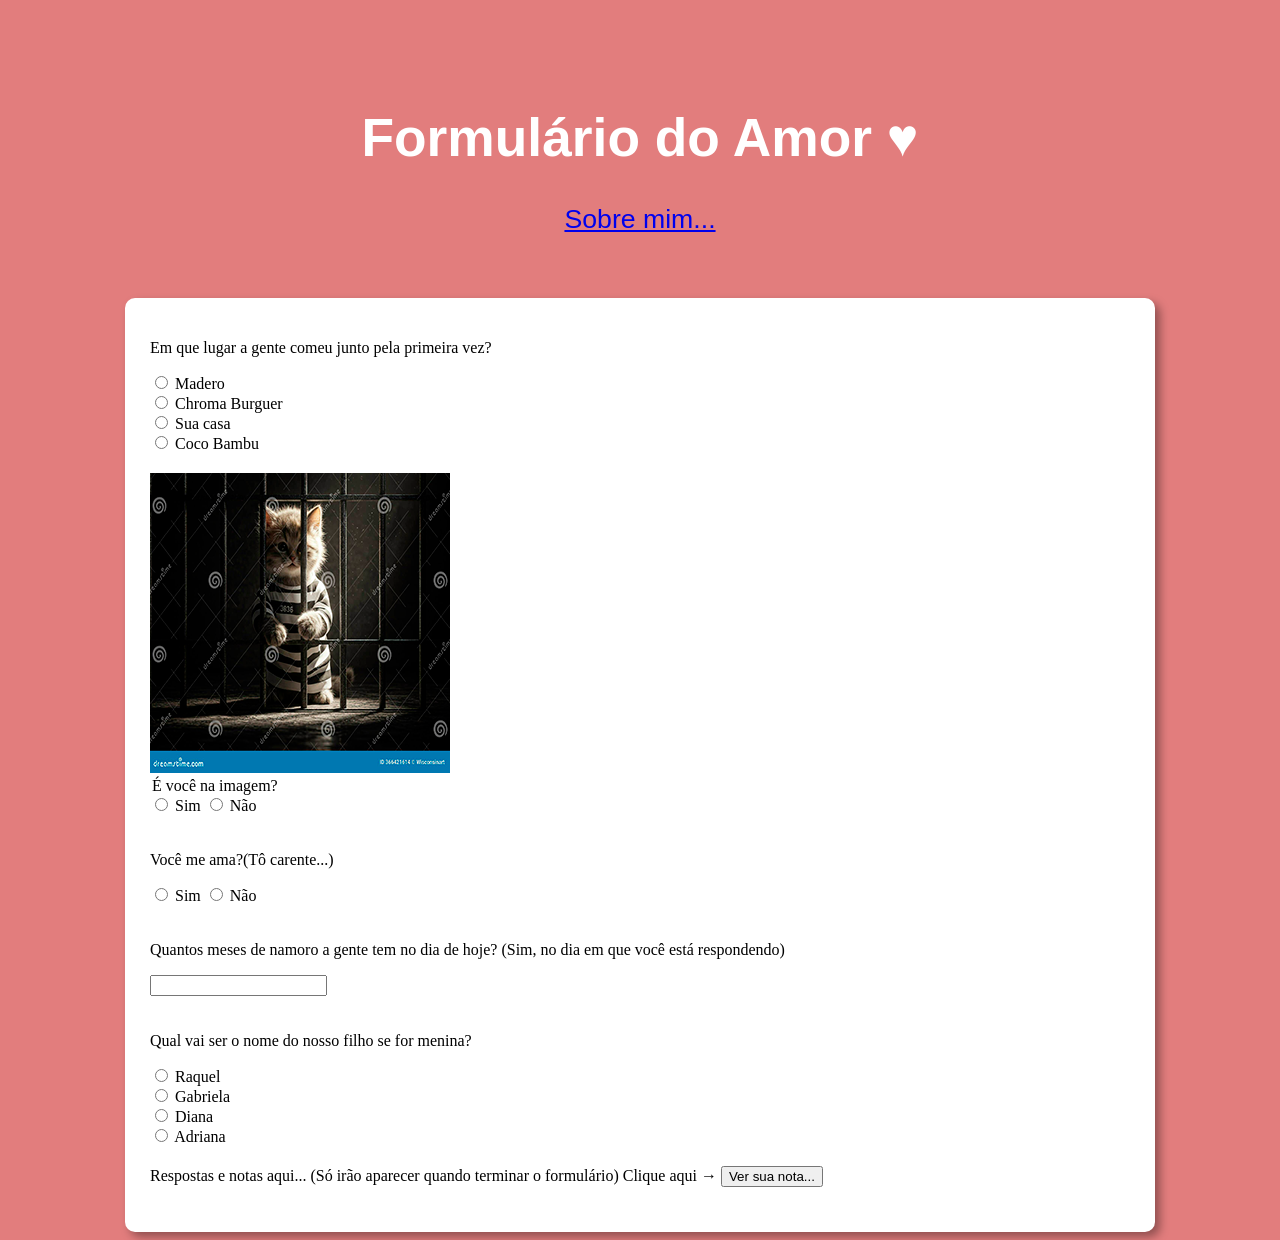
<file: index.html>
<!DOCTYPE html>
<html lang="pt-br">
<head>
    <meta charset="UTF-8">
    <meta name="viewport" content="width=device-width, initial-scale=1.0">
    <title>Formulário do Amor</title>
    <link rel="stylesheet" href="style.css">
</head>
<body>
    <header>
        <h1>Formulário do Amor &hearts;</h1>
        <a href="other-page.html">Sobre mim...</a>
    </header>
        
    <section>
        <form>
            <div>
                <p>Em que lugar a gente comeu junto pela primeira vez?</p>
                <input type="radio" name="p1" id="p1a" value="Madero">
                <label for="p1a">Madero</label><br>
                <input type="radio" name="p1" id="p1b" value="Chroma Burguer">
                <label for="p1b">Chroma Burguer</label><br>
                <input type="radio" name="p1" id="p1c" value="Sua Casa" onclick="salvar(
                window.document.querySelector('input#p1c')
                )">
                <label for="p1c">Sua casa</label><br>
                <input type="radio" name="p1" id="p1d" value="Coco Bambu">
                <label for="p1d">Coco Bambu</label><br>
            </div>
            
            
        </form>
        <form>
            <div>
                <img src="WhatsApp-Image-2026-05-21-at-17.png" alt="Imagem de gatinho">
                <legend>É você na imagem?</legend>
                <input type="radio" name="p2" id="p2a" value="Sim" onclick="salvar(
                window.document.querySelector('input#p2a')
                )">
                <label for="p2a">Sim</label>
                <input type="radio" name="p2" id="p2b" value="Não">
                <label for="p2b">Não</label><br>
            </div>

        </form>
        <form>
            <div>
                <p>Você me ama?(Tô carente...)</p>
                <input type="radio" name="p3" id="p3a" value="Sim" onclick="salvar(
                window.document.querySelector('input#p3a')
                )">
                <label for="p3a">Sim</label>
                <input type="radio" name="p3" id="p3b" value="Não">
                <label for="p3b">Não</label><br>
            </div>
        </form>
        <form>
            <div>
                <p>Quantos meses de namoro a gente tem no dia de hoje? (Sim, no dia em que você está 
                respondendo)</p>
                <input type="number" name="p4" id="p4">
            </div>
    
        </form>
        <form>
            <div>
                <p>Qual vai ser o nome do nosso filho se for menina?</p>
                <input type="radio" name="p5" id="p5a" value="Raquel">
                <label for="p5a">Raquel</label><br>
                <input type="radio" name="p5" id="p5b" value="Gabriela">
                <label for="p5b">Gabriela</label><br>
                <input type="radio" name="p5" id="p5c" value="Diana" onclick="salvar(
                window.document.querySelector('input#p5c')
                )">
                <label for="p5c">Diana</label><br>
                <input type="radio" name="p5" id="p5d" value="Adriana">
                <label for="p5d">Adriana</label>
            </div>
        </form>
        <div id="r">
            Respostas e notas aqui... (Só irão aparecer quando terminar o formulário)
            Clique aqui &RightArrow;
            <input type="button" value="Ver sua nota..." onclick="nota()">
        </div>
        <div id="n"></div>
    </section>
    
    <script src="script.js"></script>
</body>
</html>
</file>
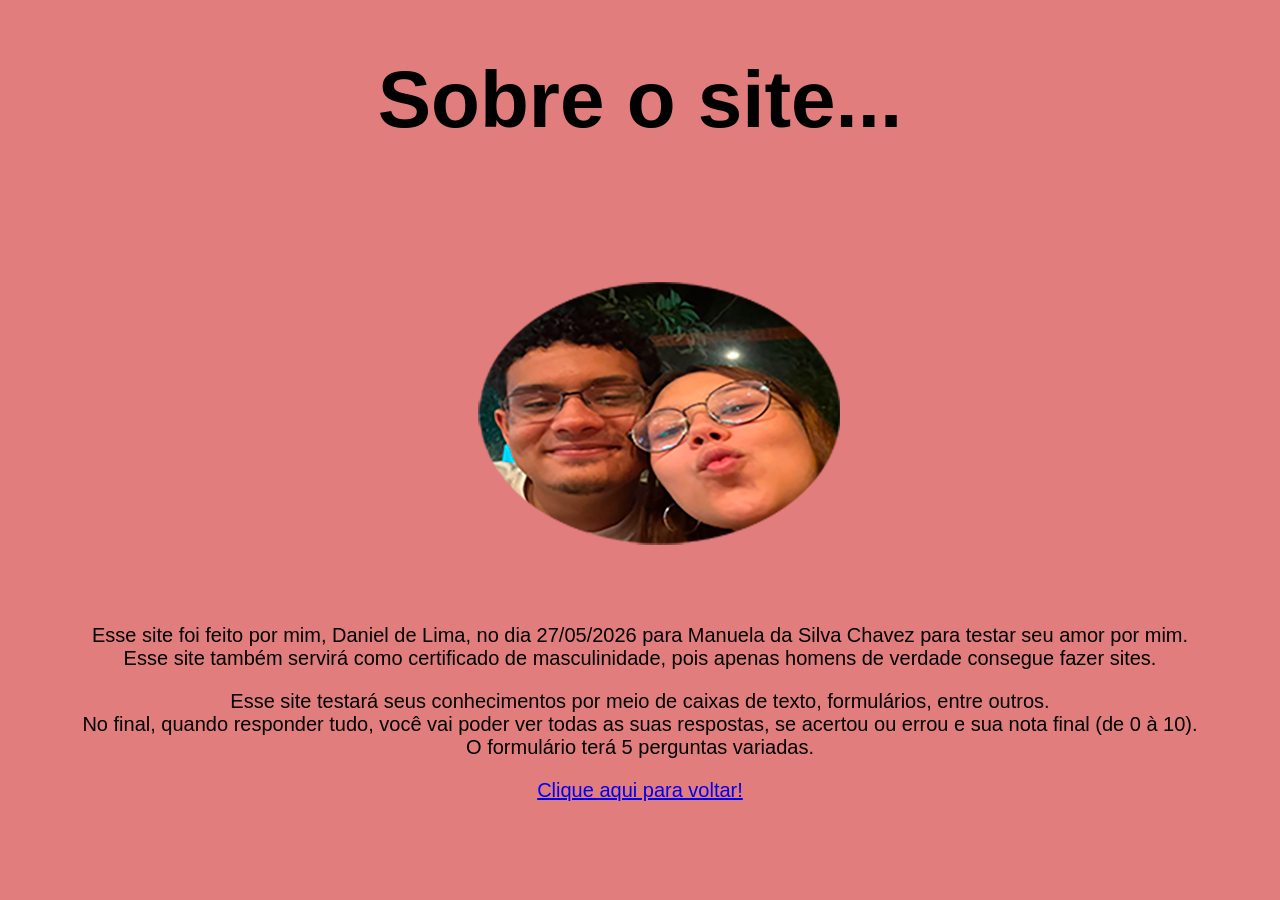
<file: other-page.html>
<!DOCTYPE html>
<html lang="pt-br">
<head>
    <meta charset="UTF-8">
    <meta name="viewport" content="width=device-width, initial-scale=1.0">
    <title>Document</title>
    <link rel="stylesheet" href="style-other-page.css">
</head>
<body>
    <header>
        <div id="title">
            <h1>Sobre o site...</h1>
        </div>
        <div>
            <img src="WhatsApp-Image-2026-05-27-at-22.png" alt="">
        </div>
    </header>
    <section id="txt">
        <p>
            Esse site foi feito por mim, Daniel de Lima, no dia 27/05/2026 para Manuela da Silva Chavez
            para testar seu amor por mim. <br> Esse site também servirá como certificado de masculinidade,
            pois apenas homens de verdade consegue fazer sites.
        </p>
        <p>
            Esse site testará seus conhecimentos por meio de caixas de texto, formulários, entre outros.
            <br>
            No final, quando responder tudo, você vai poder ver todas as suas respostas,
            se acertou ou errou e sua nota final (de 0 à 10).
            <br>
            O formulário terá 5 perguntas variadas.
        </p>
        <p>
            <a href="index.html">Clique aqui para voltar!</a>
        </p>
    </section>
</body>
</html>
</file>
<file: style.css>
body {
    background: rgb(226, 125, 125);

}
header {
    color: white;
    text-align: center;
    font: normal 20pt Arial;
    padding: 5%;
}
section {
    background: white;
    border-radius: 10px;
    padding: 15px;
    width: 1000px;
    margin: auto;
    box-shadow: 5px 5px 10px rgba(0, 0, 0, 0.36);
}
div {
    padding: 1%;
}
</file>
<file: style-other-page.css>
body {
    background: rgb(226, 125, 125);
    text-align: center;
    font: normal 15pt Arial;
}

div#title {
    font: normal 30pt Arial;
}
</file>
